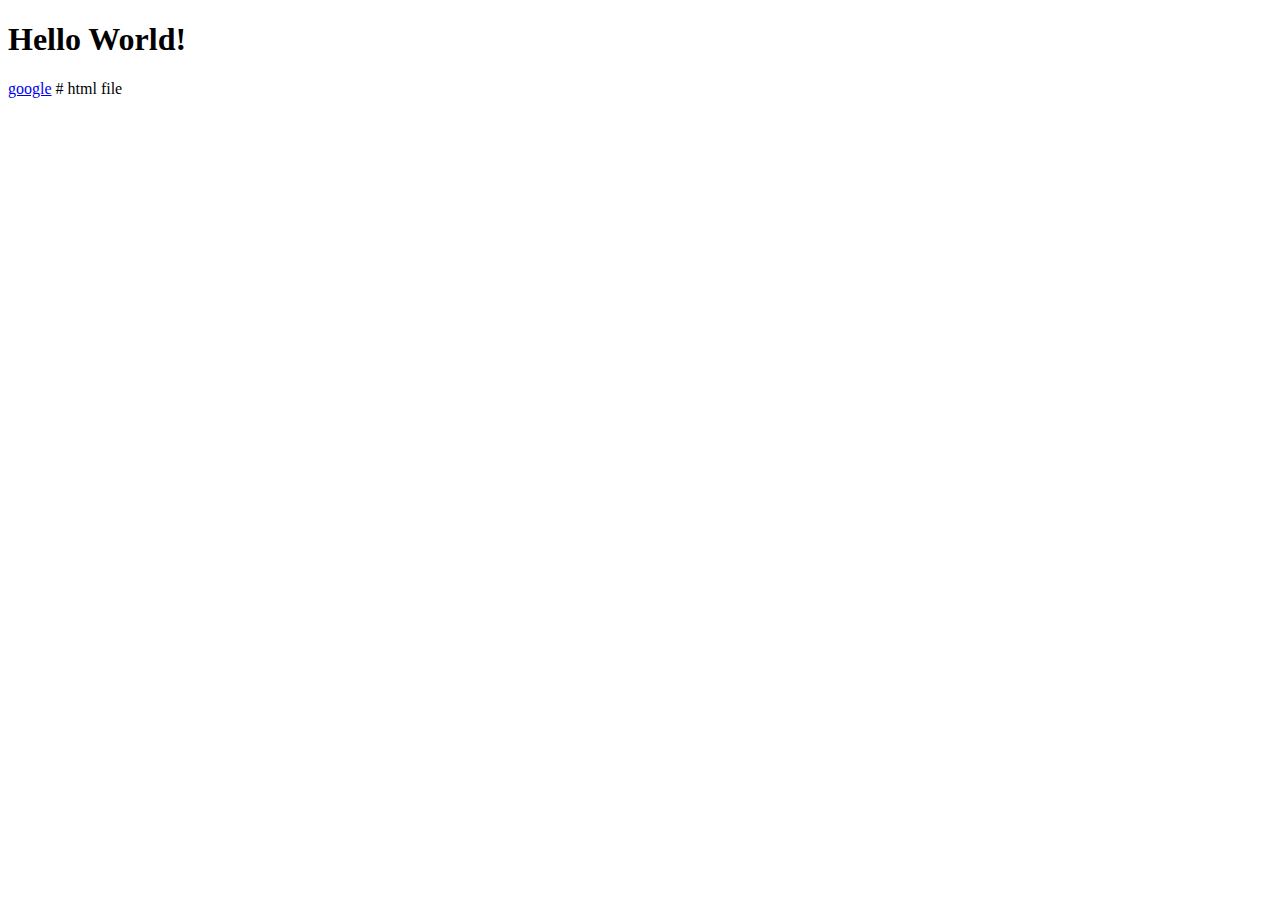
<file: index.html>
<!DOCTYPE html>
<html lang="en">
<head>
    <meta charset="UTF-8">
    <meta name="viewport" content="width=device-width, initial-scale=1.0">
    <title>Document</title>
    <link rel="style sheet" href="styles.css">
</head>
<body>
    <h1>Hello World!</h1>

    <a href="http://google.com">google</a>
</body>
</html># html file
</file>
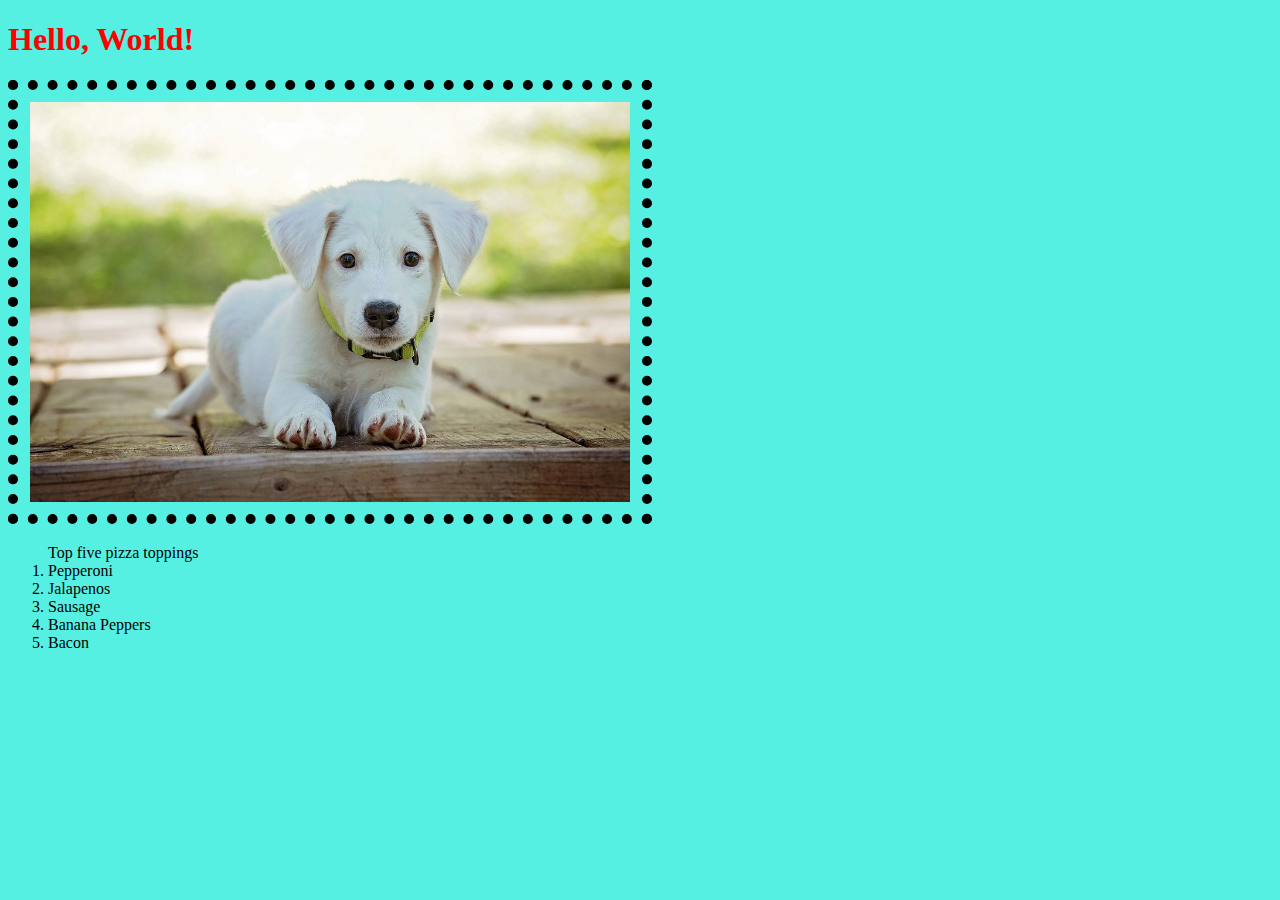
<file: fewd-jan21/index.html>
<!DOCTYPE html>
<html lang="en">
<head>
    <meta charset="UTF-8">
    <meta http-equiv="X-UA-Compatible" content="IE=edge">
    <meta name="viewport" content="width=device-width, initial-scale=1.0">
    <link href="css/styles.css" rel="stylesheet">
    <title>fewd-21</title>
</head>
<body>
    <h1 class="title">Hello, World!</h1>
    <img class="pupperoni" src="img/puppy.jpg" alt="cute pupperoni">
    <ol class="pizza">Top five pizza toppings
        <li>Pepperoni</li>
        <li>Jalapenos</li>
        <li>Sausage</li>
        <li>Banana Peppers</li>
        <li>Bacon</li>
    </ol>
</body>
</html>
</file>
<file: fewd-jan21/css/styles.css>
/* {
    border:2px solid red;
}
*/
/* Mobile first */
.title {
    color:red;
}

.pupperoni {
    border: 10px dotted black;
    width: 80%;
    height: auto;
    padding: 12px;
}

.pizza {
    color:white;
}

body {
    background-color:black;
}

/* tablet second */

@media  screen and (min-width: 600px) {
    body {
        background-color: cadetblue;
    }
    .pupperoni {
        width: 500px;
        height: auto; 
    }
    .pizza {
        color:black;
    }

}

/* desktop last */

@media screen and (min-width: 969px) {
    body {
        background-color: rgb(86, 240, 227);
    }
    .pupperoni {
        width: 600px;
        height: auto;
    }
}
</file>
